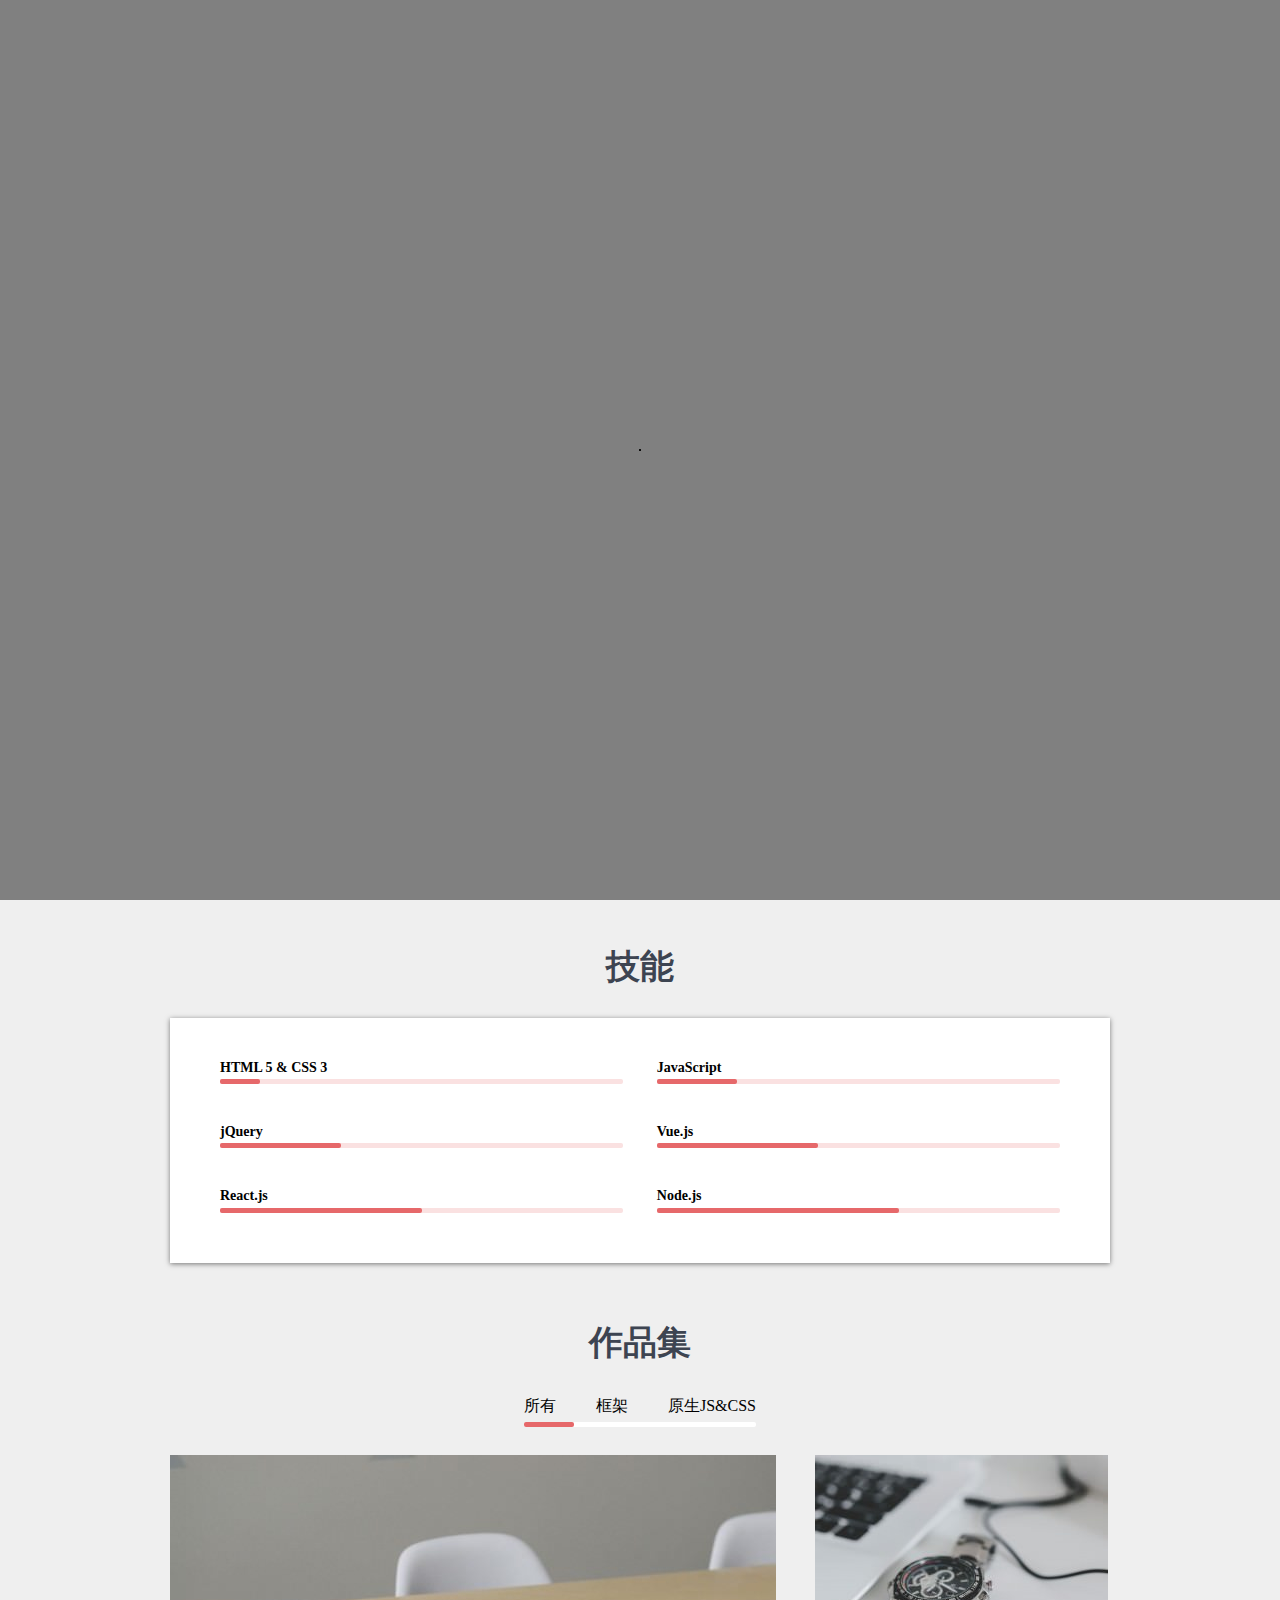
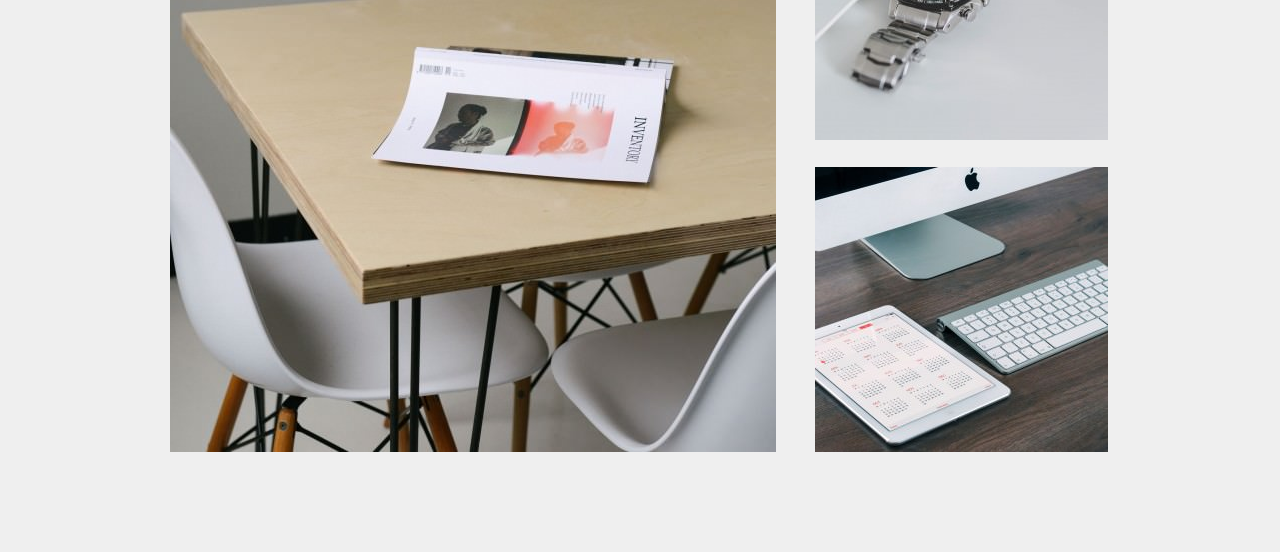
<file: index.html>
<!DOCTYPE html>

<html>

<head>
  <title>吴彦祖的简历</title>
  <link rel="stylesheet" href="./loading.css">
  <link rel="stylesheet" href="./resume.css">
  <script src="//at.alicdn.com/t/font_451045_32zbfqegtq3t0529.js"></script>
  <style type="text/css">
    .icon {
      width: 1em;
      height: 1em;
      vertical-align: -0.15em;
      fill: currentColor;
      overflow: hidden;
    }
  </style>
</head>

<body>
  <div class="site-welcome active " id="siteWelcome">
    <div class="loading"></div>
  </div>

  <div id="topNavBar" class="topNavBar">
    <div class="topNavBar-inner clearfix">
      <a class="logo" href="#" alt="logo" style="float: left;">
        <span class="rs">RS</span>
        <span class="card">card</span>
      </a>
      <nav style="float: right;">
        <ul class="clearfix">
          <li>
            <a href="#">关于</a>
            <li>
              <a href="#">技能</a>
            </li>
            <li class="menuTigger">
              <a href="#">作品</a>
              <ul class='submenu'>
                <li>作品1</li>
                <li>作品2</li>
                <li>作品3</li>
              </ul>
            </li>
            <li class="menuTigger">
              <a href="#">博客</a>
              <ul class='submenu'>
                <li>博客1</li>
                <li>博客1</li>
                <li>博客1</li>
              </ul>
            </li>
            <li>
              <a href="#">日历</a>
            </li>
            <li>
              <a href="#">联系方式</a>
            </li>
            <li>
              <a href="#">其他</a>
            </li>
        </ul>
      </nav>
    </div>
  </div>
  <div class="banner">
    <div class="mask"></div>
  </div>
  <main style="">
    <div class="userCard">
      <div class="pictureAndText clearfix">
        <div class="picture">
          <img src="./img/avatar.jpg" width=299 height=347 alt="头像">
        </div>
        <div class="text">
          <span class="welcome">Hello
            <span class="triangle"></span>
          </span>
          <h1>吴彦祖</h1>
          <p>菜鸟前端开发工程师</p>
          <hr>
          <dl>
            <dt>年龄</dt>
            <dd>18</dd>
            <dt>所在城市</dt>
            <dd>北京</dd>
            <dt>邮箱</dt>
            <dd>634378632@qq.com</dd>
            <dt>手机</dt>
            <dd>13812345678</dd>
          </dl>
        </div>
      </div>
      <footer class="media">
        <a href="#">
          <svg class="icon" aria-hidden="true">
            <use xlink:href="#icon-github"></use>
          </svg>
        </a>
        <a href="#">
          <svg class="icon" aria-hidden="true">
            <use xlink:href="#icon-Ankerwebicon-"></use>
          </svg>
        </a>
        <a href="#">
          <svg class="icon" aria-hidden="true">
            <use xlink:href="#icon-weibo"></use>
          </svg>
        </a>
      </footer>
    </div>
    <p class="downloadResume-wrapper">
      <a class="downloadResume" href="./resume.pdf" target="_blank" download>下载 PDF 简历</a>
    </p>
    <p class="selfIntroduction">
      吴彦祖，菜鸟前端工程师，，现在在正饥人谷学习前端课程。
      <br> 技能：前端开发，HTML&CSS HTTP
    </p>
  </main>
  <section class="skills">
    <h2>技能</h2>
    <ol class="clearfix">
      <li>
        <h3>
          HTML 5 &amp; CSS 3
        </h3>
        <div class="progressBar">
          <div class="progress" style="width: 10%;"></div>
        </div>
      </li>
      <li>
        <h3>
          JavaScript
        </h3>
        <div class="progressBar">
          <div class="progress" style="width: 20%"></div>
        </div>
      </li>
      <li>
        <h3>
          jQuery
        </h3>
        <div class="progressBar">
          <div class="progress" style="width: 30%"></div>
        </div>
      </li>
      <li>
        <h3>
          Vue.js
        </h3>
        <div class="progressBar">
          <div class="progress" style="width: 40%"></div>
        </div>
      </li>
      <li>
        <h3>
          React.js
        </h3>
        <div class="progressBar">
          <div class="progress" style="width: 50%"></div>
        </div>
      </li>
      <li>
        <h3>
          Node.js
        </h3>
        <div class="progressBar">
          <div class="progress" style="width: 60%"></div>
        </div>
      </li>
    </ol>
  </section>
  <section class="portfolio">
    <h2>作品集</h2>
    <nav>
      <ol class="clearfix">
        <li id="portfolio1">所有</li>
        <li id="portfolio2">框架</li>
        <li id="portfolio3">原生JS&amp;CSS</li>
      </ol>
      <div id="portfolioBar" class="bar state-1">
        <div class="bar-inner"></div>
      </div>
    </nav>
    <script>
      portfolio1.onclick = function () {
        portfolioBar.className = 'bar state-1'
      }
      portfolio2.onclick = function () {
        portfolioBar.className = 'bar state-2'
      }
      portfolio3.onclick = function () {
        portfolioBar.className = 'bar state-3'
      }
    </script>
    <div class="works" style="height: 597px;">
      <div class="big" style="top: 0; left: 0;">
        <img src="./img/1.jpg" alt="作品1">
      </div>
      <div class="small" style="top: 0; left: 645px;">
        <img src="./img/2.jpg" alt="作品2">
      </div>
      <div class="small" style="top: 312px; left: 645px;">
        <img src="./img/3.jpg" alt="作品3">
      </div>
    </div>
  </section>
  <script>
    setTimeout(function () {
      siteWelcome.classList.remove('active')
    }, 1000)
    window.onscroll = function () {
      if (window.scrollY > 0) {
        topNavBar.classList.add('sticky')
      } else {
        topNavBar.classList.remove('sticky')
      }
    }

    let liTags = document.getElementsByClassName('menuTigger')
    for (let i = 0; i < liTags.length; i++) {
      liTags[i].onmouseenter = function (x) {
        x.currentTarget.classList.add('active')
      }
      liTags[i].onmouseleave = function (x) {
        x.currentTarget.classList.remove('active')
      }

    }
  </script>
</body>

</html>
</file>
<file: loading.css>
* {
    margin: 0;
    padding: 0;
}

.loading {
    width: 200px;
    height: 200px;
    position: relative;
}

.loading::before,
.loading::after {
    border: 1px solid black;
    background: black;
    content: "";
    width: 0px;
    height: 0px;
    border-radius: 50%;
    position: absolute;
    top: 0;
    right: 0;
    bottom: 0;
    left: 0;
    margin: auto;
    animation: s 1.5s linear infinite;
}

.loading::after {
    animation-delay: 0.75s;
}

@keyframes s {
    0% {
        width: 0px;
        height: 0px;
        opacity: 1;
    }
    100% {
        width: 100px;
        height: 100px;
        opacity: 0;
    }
}

.site-welcome {
    display: none;
    position: fixed;
    top: 0;
    left: 0;
    width: 100%;
    height: 100%;
    background: gray;
    z-index: 1;
    justify-content: center;
    align-items: center;
}

.site-welcome.active {
    display: flex;
}
</file>
<file: resume.css>
body {
  background: #efefef;
  margin: 0;
}

a {
  color: inherit;
  text-decoration: none;
}

* {
  margin: 0;
  padding: 0;
  
}
li{
  list-style: none;
}

hr {
  height: 0;
  border: none;
  border-top: 1px solid #DEDEDE;
}

.clearfix::after {
  content: '';
  display: block;
  clear: both;
}

.topNavBar {
  padding: 20px 0 20px 0;
  position: fixed;
  color: #b7b7b7;
  top: 0;
  left: 0;
  width: 100%;
  transition: all 0.5s;
  
}

.topNavBar.sticky {
  background-color: white;
  z-index: 1;
  box-shadow: 0 0 50px rgba(0, 0, 0, 0.35);
  padding: 10px 0;
  color: #3d4451;
}

.topNavBar-inner {
  padding: 0 16px;
}

.topNavBar nav {
  padding-top: 7px;
}

.topNavBar nav>ul {
  list-style: none;
  margin: 0;
  padding: 0;
}

.topNavBar nav>ul>li {
  float: left;
  margin-left: 17px;
  margin-right: 17px;
  position: relative;
}

.topNavBar nav>ul>li>a {
  font-size: 12px;
  color: inherit;
  font-weight: bold;
  border-top: 3px solid transparent;
  border-bottom: 3px solid transparent;
  padding-top: 5px;
  padding-bottom: 5px;
  display: block;
  position: relative;
}

.topNavBar nav>ul>li.active >a::after {
  content: '';
  position: absolute;
  top: 100%;
  width: 100%;
  left: 0;
  background: #e06567;
  height: 3px;
  display: block;
  animation: menuSlide .3s;
}
.topNavBar .submenu{
  display: none;
  position: absolute;
  top:100%;
  right:0;
  background:white;
  color:#3d4451;
}
.topNavBar li.active .submenu{
  display:block;
}
.topNavBar .submenu >li{
  white-space: nowrap;
  padding: 5px 10px;
}

@keyframes menuSlide {
  0% {
    width: 0;
  }
  100% {
    width: 100%;
  }
}

.topNavBar .logo {
  font-size: 24px;
  font-family: 'Arial Black';
  padding-top: 3px;
  padding-bottom: 4px;
}

.topNavBar .logo .rs {
  margin-right: 4px;
  color: #e6686a;
}

.topNavBar .logo .card {
  color: #9a9da2;
}

.banner {
  height: 515px;
  background-image: url(./img/rs-cover.jpg);
  background-position: center center;
  background-size: cover;
}

.banner .mask {
  height: 515px;
  background-color: rgba(0, 0, 0, 0.8);
}

.userCard {
  max-width: 940px;
  margin-left: auto;
  margin-right: auto;
  background-color: #ffffff;
}

.userCard .welcome {
  background: #e6686a;
  color: white;
  display: inline-block;
  padding: 4px 16px;
  line-height: 22px;
  position: relative;
  margin-bottom: 10px;
}

.userCard .welcome .triangle {
  display: block;
  border: 10px solid transparent;
  width: 0px;
  border-left-color: #e6686a;
  border-top-width: 0px;
  position: absolute;
  left: 4px;
  top: 100%;
}

.userCard .picture {
  float: left;
}

.userCard .text {
  float: left;
  margin-left: 65px;
  width: 470px;
}

.userCard .text h1 {
  margin-top: 18px;
}

.userCard .text hr {
  margin: 20px 0;
}

.userCard .pictureAndText {
  padding: 50px;
}

.userCard dl dt,
.userCard dl dd {
  float: left;
  padding: 5px 0;
}

.userCard dl dt {
  width: 30%;
  font-weight: bold;
}

.userCard dl dd {
  width: 70%;
  color: #9da0a7;
}

.userCard>footer.media {
  background: #E6686A;
  text-align: center;
}

.userCard>footer.media>a {
  display: inline-block;
  width: 40px;
  line-height: 30px;
  padding: 5px 0;
  border-radius: 50%;
  margin: 16px;
}

.userCard>footer.media>a:hover {
  background: #CF5D5F;
}

.userCard svg {
  width: 30px;
  height: 30px;
  fill: white;
  vertical-align: top;
}

body>main {
  margin-top: -340px;
}

body>main .downloadResume-wrapper {
  text-align: center;
}

body>main .downloadResume {
  font-size: 14px;
  line-height: 16px;
  padding: 21px 55px;
  border: 1px solid #cdcfd1;
  background: #efefef;
  display: inline-block;
  border-radius: 2px;
  color: #3d4451;
  font-weight: bold;
  margin: 32px 0;
  transition: box-shadow 0.2s;
}

body>main .downloadResume:hover {
  box-shadow: 0px 4px 13px 0px rgba(0, 0, 0, 0.2);
}

.selfIntroduction {
  max-width: 940px;
  margin-left: auto;
  margin-right: auto;
  text-align: center;
  font-family: kai;
  line-height: 1.8;
  font-size: 18px;
}

section.skills,
section.portfolio {
  max-width: 940px;
  margin-left: auto;
  margin-right: auto;
  margin-top: 60px;
}

section.skills>h2,
section.portfolio>h2 {
  text-align: center;
  color: #3d4451;
  font-size: 34px;
  line-height: 1.2;
  font-weight: 600;
}

section.skills h3 {
  font-size: 14px;
  line-height: 1.1;
  padding-right: 40px;
}

section.skills>ol {
  background: white;
  box-shadow: 0px 1px 5px 0px rgba(0, 0, 0, 0.5);
  padding: 42px 50px 10px;
  margin-top: 30px;
}

section.skills>ol>li {
  float: left;
  width: 48%;
  box-sizing: border-box;
}

section.skills>ol>li:nth-child(even) {
  float: right;
}

section.skills .progressBar {
  height: 5px;
  background: #FAE1E1;
  border-radius: 2px;
  margin: 4px 0 40px;
}

section.skills .progressBar>.progress {
  height: 100%;
  background: #E6686A;
  width: 70%;
  border-radius: 2px;
}

section.portfolio {
  text-align: center;
  margin-bottom: 100px;
}

section.portfolio>nav {
  text-align: center;
}

section.portfolio>nav>ol {
  margin: 0 auto;
  display: inline-block;
  vertical-align: top;
}

section.portfolio>nav>ol>li {
  float: left;
  margin-left: 40px;
  cursor: pointer;
}

section.portfolio>nav>ol>li:first-child {
  margin-left: 0;
}

section.portfolio>nav {
  display: inline-block;
  vertical-align: top;
  margin-top: 32px;
}

section.portfolio>nav .bar {
  height: 5px;
  background: white;
  margin-top: 5px;
  margin-bottom: 28px;
  border-radius: 2px;
}

section.portfolio>nav .bar-inner {
  height: 100%;
  background: #E6686A;
  border-radius: 2px;
  transition: all 0.3s;
}

section.portfolio>nav .bar.state-1 .bar-inner {
  margin-left: 0;
  width: 50px;
}

section.portfolio>nav .bar.state-2 .bar-inner {
  margin-left: 65px;
  width: 50px;
}

section.portfolio>nav .bar.state-3 .bar-inner {
  margin-left: 140px;
  width: 96px;
}

section.portfolio .works {
  position: relative;
}

section.portfolio .works>.big,
section.portfolio .works>.small {
  position: absolute;
}
</file>
